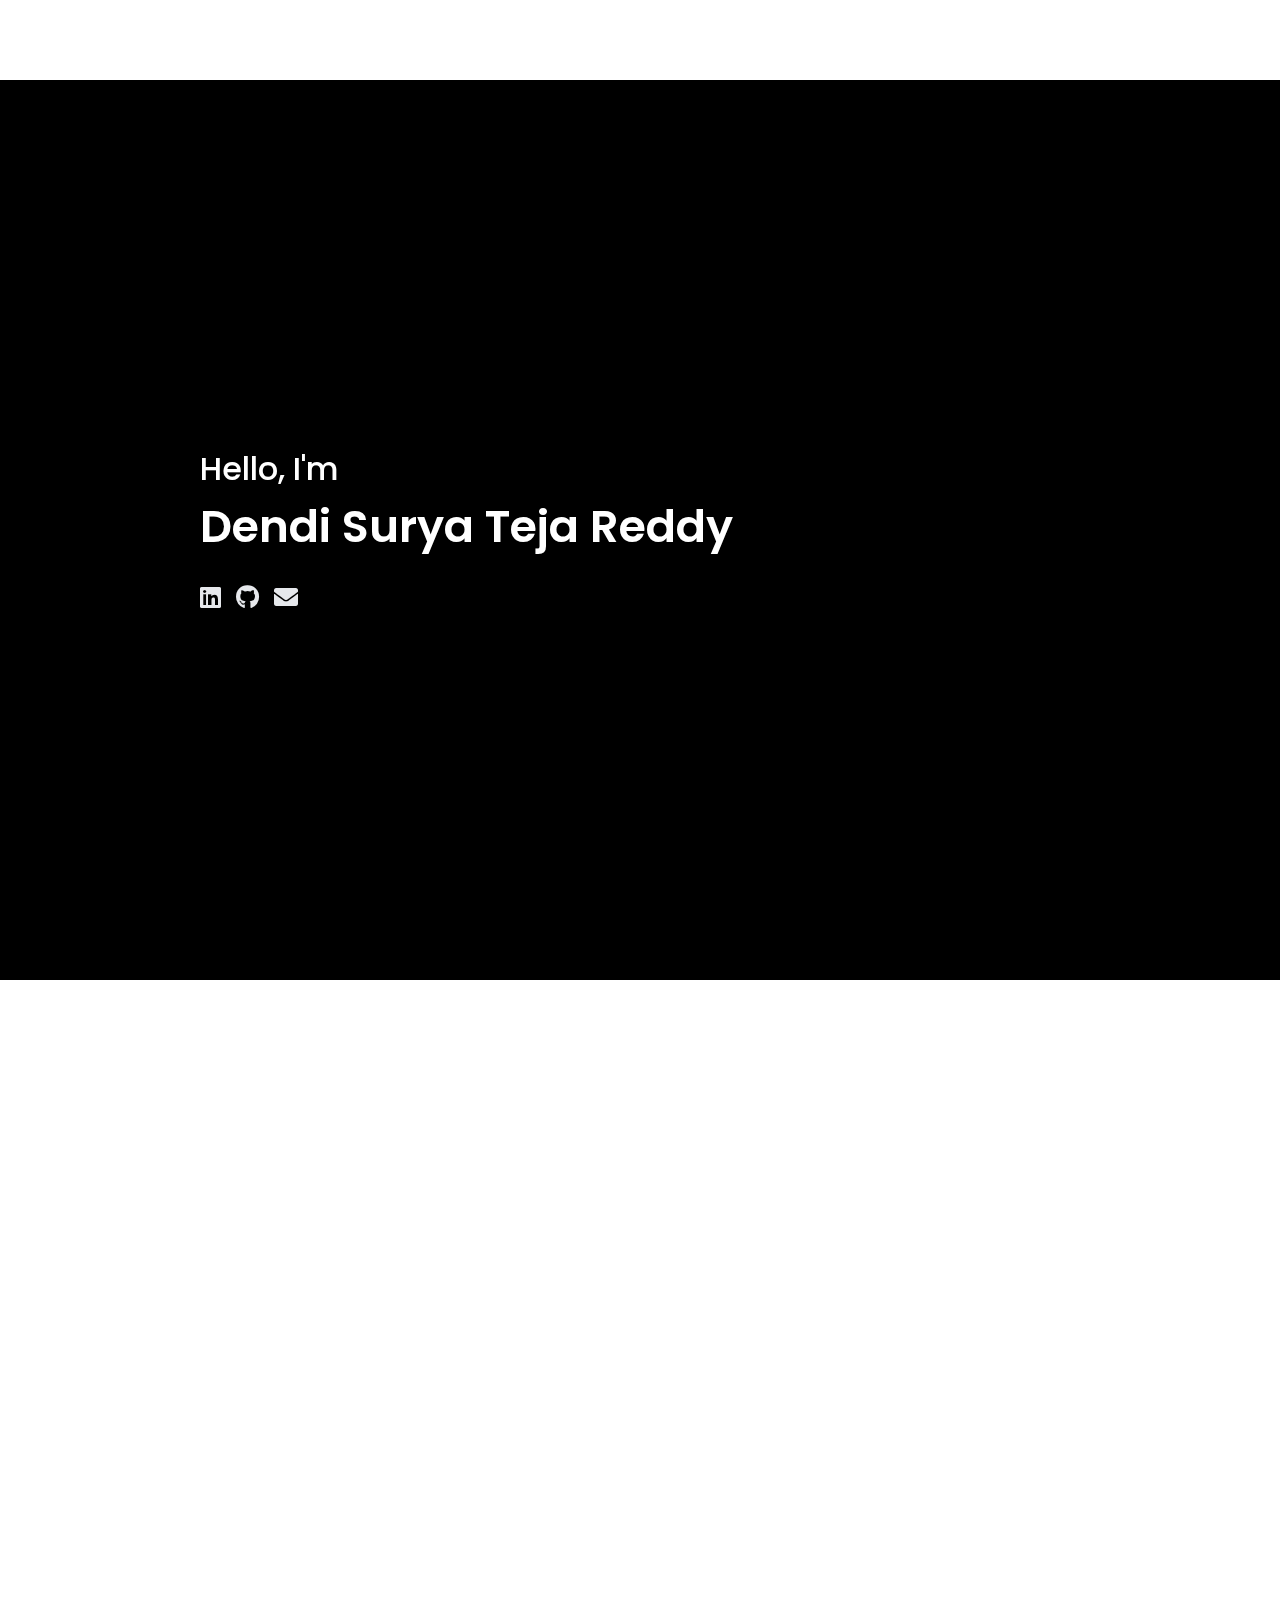
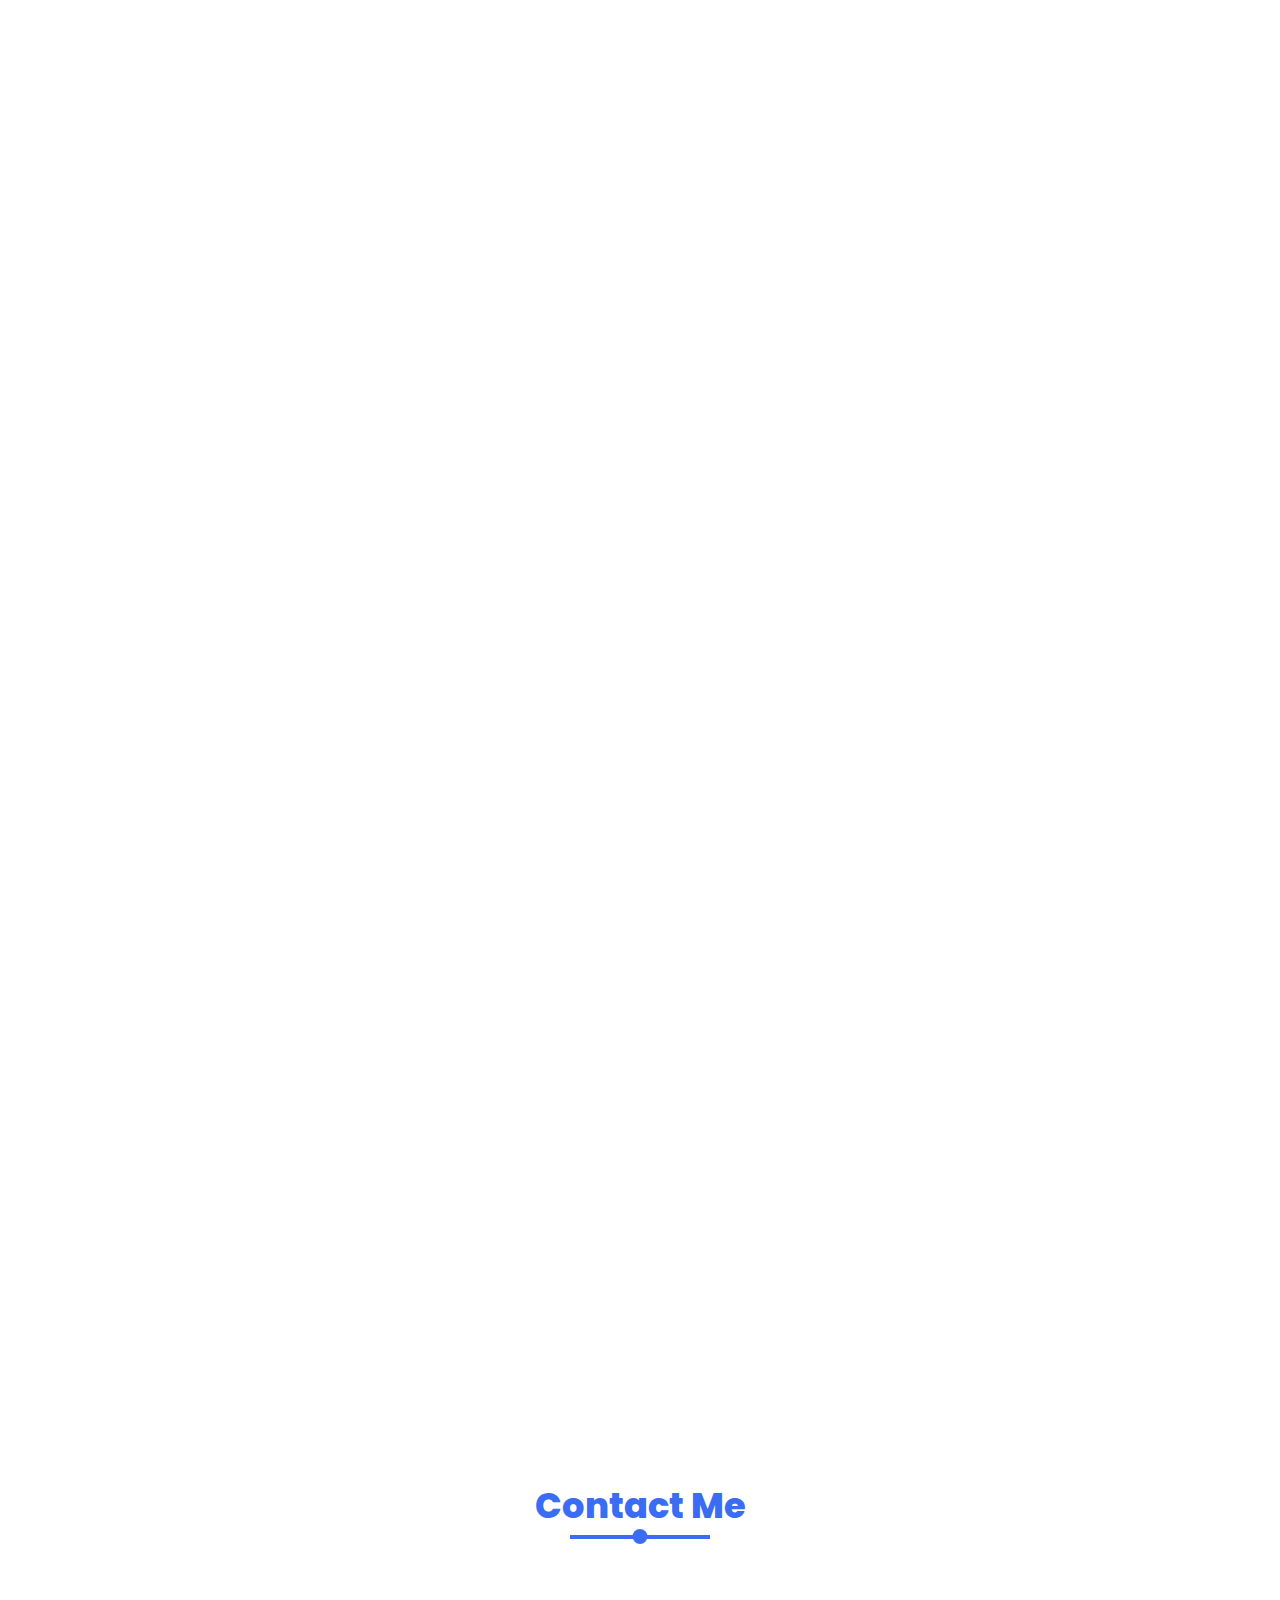
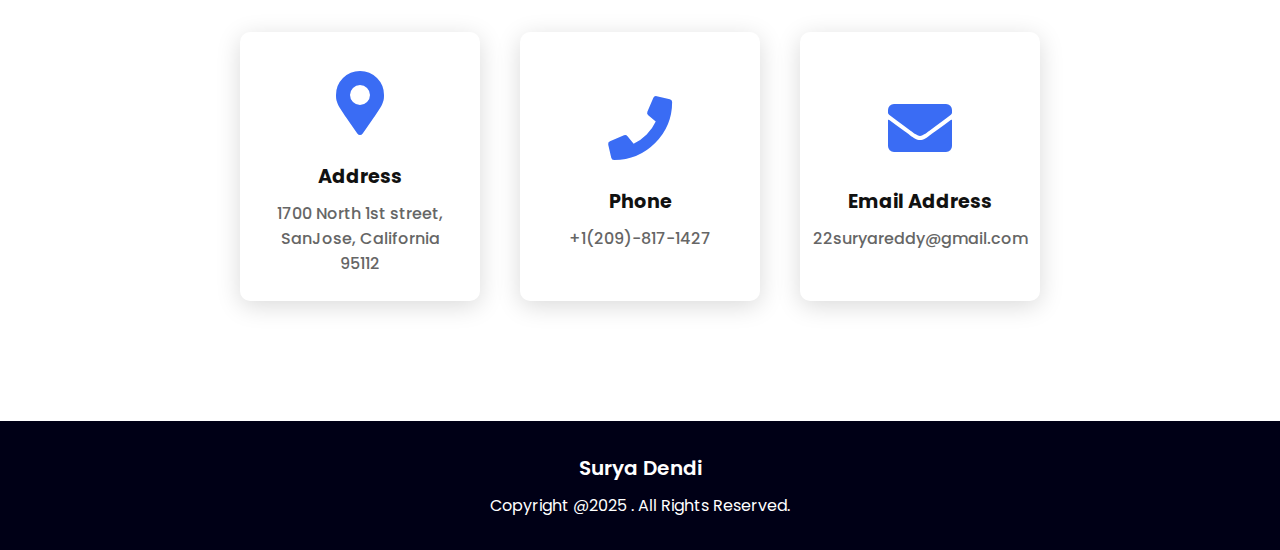
<file: index.html>
<!DOCTYPE html>
<html lang="en">
<head>
    <meta charset="UTF-8">
    <meta name="viewport" content="width=device-width, initial-scale=1.0">
    <title>My Portfolio</title>
    <link rel="stylesheet" href="style.css">
    <link rel="stylesheet" href="https://unpkg.com/aos@next/dist/aos.css" />
    <link rel="stylesheet" href="https://cdnjs.cloudflare.com/ajax/libs/font-awesome/5.15.2/css/all.min.css">
</head>
<body>


   
    </header>

    <section class="main" id="main">
        <div class="content">
            <h2 data-aos="fade-right" data-aos-duration="1000" data-aos-delay="800">Hello, I'm <br><span>Dendi Surya Teja Reddy</span>
            </h2>
            <div class="social-links" data-aos="fade-up" data-aos-duration="1000" data-aos-delay="1000">
              <a href="https://www.linkedin.com/in/dendi-surya-teja-reddy-6937b6213/" target="_blank">
                  <i class="fab fa-linkedin"></i>
              </a>
              <a href="https://github.com/Suryareddydendi" target="_blank">
                  <i class="fab fa-github"></i>
              </a>
              <a href="mailto:22suryareddy@gmail.com" target="_blank">
                  <i class="fas fa-envelope"></i>
              </a>
          </div>
        </div>
    </section>

<!--  About Section -->
<section class="about" id="about">
    <div class="title reveal">
        <h2 class="section-title" data-aos="fade-up" data-aos-duration="1000">About me</h2>
    </div>
    <div class="content">
        <div class="column col-center reveal">
            <h2 class="content-title" data-aos="fade-up" data-aos-duration="1000" data-aos-delay="200"></h2>
            <p class="paragraph-text" data-aos="fade-up" data-aos-duration="1000" data-aos-delay="400">
                As a Master's graduate student in Computer Science at the University of the Pacific concentrating in machine learning, I've built a solid foundation in data-driven problem solving and predictive modeling. I also have a bachelor's degree in computer science from AMC Engineering College in Bangalore. Throughout my academic career, I've worked on a variety of topics, including predictive analytics, sentiment analysis, and complicated data mining architectures, leveraging both supervised and unsupervised learning methods.
                <br><br>
                I've used machine learning frameworks like Random Forest, Gradient Boosting, and SVM to solve real-world issues, with impressive outcomes like 84% accuracy in loan refinancing prediction and precision of 95% in autism diagnostic models. With familiarity on cloud platforms such as AWS and competence in Python, TensorFlow, and Scikit-learn, I am excited about using my talents to drive technological advancement and build effective machine learning solutions.
            </p>
        </div>
    </div>
</section>

<!-- Skill Section -->

    <section class="skills" id="skills">
        <div class="title">
            <h2 class="section-title" data-aos="fade-up" data-aos-duration="1000">My Skills</h2>
        </div>
        <div class="content">
            <div class="column col-center reveal">
                <div class="paragraph-text" data-aos="flip-down" data-aos-duration="1000" data-aos-delay="300">
                     <span> • Languages & Frameworks: Python, C# JavaScript (React, Node.js, Express.js, Next.js), TypeScript, Java, C++, R, HTML, CSS, Flask, Pytest, Jenkins, Tensorflow, PyTorch</span><br><br>

                     <span> • Data Visualization & Data Engineering: Tableau, Power BI, Grafana, Data Modeling, Snowflake</span><br><br>

                     <span> • Databases & Cloud Service: MySQL, PostgreSQL, MongoDB, AWS (S3, EC2, RDS), Docker </span><br><br>

                     <span> • Dev Tools & Practices: Pandas, NumPy, Matplotlib, scikit-learn, Jupyter, Git, Github </span><br><br>

                     </div>
    </section>

    <!-- Services Section -->

    <section class="services" id="services">
      <div class="title">
          <h2 class="section-title" data-aos="fade-up" data-aos-duration="1000">Projects</h2>
      </div>
      <div class="content">
          <div class="card" data-aos="fade-right" data-aos-duration="1000" data-aos-delay="400">
              <div class="service-icon">
                  <i class="fas fa-palette"></i>
              </div>
              <div class="info">
                  <h3>BSI Propensity Model</h3>
                  <p>Developed the BSI Refinance Propensity Model using Gradient Boosting to forecast loan refinancing probability, achieving 84% recall with key features like interest rates and loan-to-value (LTV) ratios. Evaluated the model using Python (Scikit-learn, XGBoost) and performance metrics like AUC-ROC and confusion matrices.</p>
                  <a href="https://github.com/Suryareddydendi/BSI-propensity-model" target="_blank">View on GitHub</a>

              </div>
          </div>
          <div class="card" data-aos="fade-up" data-aos-duration="1000" data-aos-delay="400">
              <div class="service-icon">
                  <i class="fas fa-object-group"></i>
              </div>
              <div class="info">
                  <h3>Malware Detection in Android Apps</h3>
                  <p>Developed a zero-day malware detection model for Android devices using SVM, KNN, and Logistic Regression, achieving 90% accuracy with SVM. Addressed class imbalance using SMOTE to ensure a balanced dataset for improved malware detection precision.</p>
                  <a href="https://github.com/Suryareddydendi/git-tuts" target="_blank">View on GitHub</a>

              </div>
          </div>
          <div class="card" data-aos="fade-left" data-aos-duration="1000" data-aos-delay="400">
              <div class="service-icon">
                  <i class="fas fa-file-code"></i>
              </div>
              <div class="info">
                  <h3>Autism Prediction App</h3>
                  <p>Developed an application to predict real-time autism levels using Random Forest and SVM models, achieving 95% accuracy. The app features tabs for profile, prediction, and history, with session-based logs for further analysis.</p>
                  <a href="https://github.com/Suryareddydendi/Autism-prediction" target="_blank">View on GitHub</a>

              </div>
          </div>
          <!-- New Project Block -->
          <div class="card" data-aos="fade-right" data-aos-duration="1000" data-aos-delay="400">
              <div class="service-icon">
                  <i class="fas fa-laptop-code"></i>
              </div>
              <div class="info">
                  <h3>Result Prediction using Sentiment Analysis</h3>
                  <p>Developed a model to predict political party wins based on sentiment analysis of Twitter posts using SVM and Naive Bayes, with SVM achieving 80% accuracy. The model minimizes reliance on offline methods like exit polls by offering accurate predictions.</p>
              </div>
          </div>
      </div>
  </section>

<!-- Work Section -->
<section class="work" id="work">
  <div class="title">
      <h2 class="section-title" data-aos="fade-up" data-aos-duration="1000">Work Experience</h2>
  </div>
  <div class="content">
      <div class="column col-center reveal">
        <div class="work-item" data-aos="fade-up" data-aos-duration="1000" data-aos-delay="400">
          <h3 class="company-name">iPowersoft</h3>
          <p class="work-role">Associate Software Engineer</p>
          <p class="location-years">Oakland, CA | Feb 2025 - Present</p>
          <p class="work-summary">
            At IPowersoft, an efficient Python code was developed for application enhancement while adhering to best practices.Software issues were resolved that improved system stability by 95% and participated in peer code reviews that boosted code performance by 20%. By implementing transformer-based models with TensorFlow and PyTorch, the LLM reasoning increased by 25% accuracy. Additionally, monitoring tools where integrated (Prometheus, Grafana), logging systems (ELK Stack), and testing frameworks (pytest, Jenkins), which enhanced backend machine learning service stability and efficiency by 30%.
          </p>
        </div>
      </div>

      <div class="column col-center reveal">
        <div class="work-item" data-aos="fade-up" data-aos-duration="1000" data-aos-delay="600">
          <h3 class="company-name">Internshala</h3>
          <p class="work-role">Data Science Intern</p>
          <p class="location-years">Bengaluru, India | Aug 2022 - Dec 2022</p>
          <p class="work-summary">
            At Internshala, Leveraged supervised learning to analyze complex datasets for a predictive bike-sharing demand model. Through feature engineering and regression techniques, achieved 85% accuracy in estimating rental demand based on weather, time, and location factors. Developed data mining frameworks that revealed rental trends and consumption patterns, while implementing Linear Regression that reduced mean squared error by 20%. Applied unsupervised learning to strategically segment clients and optimize bike availability, resulting in a 15% improvement in system performance and operational efficiency.
          </p>
        </div>
      </div>
  </div>
</section>  
  </div>
</section>
    <section class="contact" id="contact">
        <div class="title reveal">
          <h2 class="section-title">Contact Me</h2>
        </div>
        <div class="content">
          <div class="row">
            <div class="card reveal">
              <div class="contact-icon">
                <i class="fas fa-map-marker-alt"></i>
              </div>
              <div class="info">
                <h3>Address</h3>
                <span>1700 North 1st street, SanJose, California 95112</span>
              </div>
            </div>
            <div class="card reveal">
              <div class="contact-icon">
                <i class="fas fa-phone"></i>
              </div>
              <div class="info">
                <h3>Phone</h3>
                <span>+1(209)-817-1427</span>
              </div>
            </div>
            <div class="card reveal">
              <div class="contact-icon">
                <i class="fas fa-envelope"></i>
              </div>
              <div class="info">
                <h3>Email Address</h3>
                <span>22suryareddy@gmail.com</span>
              </div>
            </div>
              </div>
          </div>
      </section>
  
      <footer class="footer">
        <span class="footer-title">Surya Dendi</span>
        <p>Copyright @2025 </a>. All Rights Reserved.</p>
      </footer>


    <script src="https://unpkg.com/aos@next/dist/aos.js"></script>
    <script>
      AOS.init({offset:0});
    </script>
    <script>

        window.addEventListener("scroll", function(){
    scrollBtn.classList.toggle("active", window.scrollY > 500);
});

//javascript for scroll back to top on click scroll-to-top button

// document.querySelector(".scrollToTop-btn").addEventListener("click", () => {
//   document.body.scrollTop = 0;
//   document.documentElement.scrollTop = 0;
// });

        const menuBtn = document.querySelector(".menu-btn");
        const navigation = document.querySelector(".navigation");
        const navigationItems = document.querySelector(".navigation a");

        menuBtn.addEventListener("click", () => {
            menuBtn.classList.toggle("active");
            navigation.classList.toggle("active");
        })

        // Navigation Effects
        window.addEventListener("scroll", function(){
            const header = document.querySelector("header");
            header.classList.toggle("sticky", window.scrollY > 0);
        })

        navigationItems.forEach((navigationItem) => {
            navigationItem.addEventListener("click", () => {
                menuBtn.classList.remove("active");
                navigation.classList.remove("active")
            })
        })



    </script>
</body>
</html>
</file>
<file: style.css>
@import url('https://fonts.googleapis.com/css2?family=Poppins:ital,wght@0,100;0,200;0,300;0,400;0,500;0,600;0,700;0,800;0,900;1,100;1,200;1,300;1,400;1,500;1,600;1,700;1,800;1,900&display=swap');

*{
    padding: 0;
    margin: 0;
    font-family: 'Poppins', sans-serif;
    box-sizing: border-box;
}

body{
    width: 100%;
    height: auto;
    overflow-x: hidden;
    padding-top: 80px;
}

header{
    z-index: 889;
    position: fixed;
    background-color: rgba(255,255,255,0.1);
    top: 0;
    left: 0;
    width: 100%;
    padding: 15px 200px;
    justify-content: space-between;
    align-items: center;
    transition: 0.2s ease;
}

header.sticky{
    background-color: #3ad8f400;
    padding: 10px 200px;
}

header .brand{
    color: rgba(255, 255, 255, 0);
    font-size: 1.8em;
    font-weight: 700;
    text-transform: uppercase;
    text-decoration: none;
}

header .navigation{
    position: relative;
}

header .navigation a{
    color: rgba(255, 255, 255, 0);
    font-size: 1em;
    text-decoration: none;
    font-weight: 500;
    margin-left: 30px;
}

header .navigation a:hover{
    color: #a6aab4;
}

header .sticky .navigation a:hover{
    color: black;
}

body { 
    padding-top: 80px;
}

section{
    padding: 100px 200px;
}

.main{
    position: relative;
    width: 100%;
    height: 100vh;
    display: flex;
    align-items: center;
    background-color: black; /* Changed from background-image to background-color */
    background-size: cover;
    background-position: center;
    background-repeat: no-repeat;
    background-attachment: fixed;
}

.main .content{
    max-width: 800px;
}

.main .content h2{
    color: white;
    font-size: 2em;
    font-weight: 500;
}

.main .content h2 span{
    font-size: 2.8rem;
    font-weight: 600;
}

.animated-text{
    position: relative;
    height: 70px;
    overflow: hidden;
}

.animated-text h3{
    color: #4e9eff;
    font-size: 3em;
    font-weight: 700;
    line-height: 70px;
    letter-spacing: 1px;
}

.animated-text h3:nth-child(1){
    animation: text-move 6s infinite ease-out;
}

@keyframes text-move {
    0%,15%{
        margin-top: 0px;
    }
    
    25%,40%{
        margin-top: -70px;
    }
    
    50%,65%{
        margin-top: -140px;
    }
    
    75%,90%{
        margin-top: -70px;
    }
    
    100%{
        margin-top: 0px;
    }
}

.btn{
    color: white;
    background-color: #3a6cf4;
    font-size: 1em;
    font-weight: 600;
    display: inline-block;
    padding: 10px 20px;
    text-transform: uppercase;
    text-decoration: none;
    letter-spacing: 1px;
    border-radius: 2px;
    margin-top: 30px;
    transition: 0.5s ease;
}

.btn:hover{
    background-color: #235bf6;
}

.media-icons{
    margin-top: 50px;
}

.media-icons a{
    color: white;
    font-size: 25px;
    margin-right: 30px;
}


/* About */

.title{
    width: 100%;
    display: flex;
    justify-content: center;
    align-items: center;
    flex-direction: column;
}

.section-title{
    position: relative;
    color: #3a6cf4;
    font-size: 2.2em;
    font-weight: 800;
    margin-bottom: 60px;
}

.section-title::before{
    content: "";
    position: absolute;
    top: 56px;
    left: 50%;
    width: 140px;
    height: 4px;
    background-color: #3a6cf4;
    transform: translateX(-50%);
}

.section-title::after{
    content: "";
    position: absolute;
    top: 50px;
    left: 50%;
    width: 15px;
    height: 15px;
    border-radius: 50%;
    background-color: #3a6cf4;
    transform: translateX(-50%);
}
.about .content {
    position: relative;
    width: 100%;
    display: flex;
    justify-content: center;
    align-items: center;
    margin-top: 20px;
}

.about .content .col-center {
    position: relative;
    width: 80%;
    max-width: 900px;
}

.about .content .col-center .content-title {
    font-size: 2em;
    font-weight: 800;
    margin-bottom: 20px;
    text-align: center;
}

.about .content .col-center .paragraph-text {
    font-size: 1em;
    line-height: 1.6;
    text-align: justify;
    text-align-last: center;
    margin: 0 auto;
}
.social-links {
    margin-top: 20px;
    display: flex;
    justify-content:flex-start;
    gap: 15px; 
}

.social-links a {
    color: #e6e8ec;
    font-size: 1.5rem;
    transition: color 0.3s ease;
    text-decoration: none;
}

.social-links a:hover {
    color: #d9dce6;
}
/* Skills Section */

.skills{
    background-color: black;
}

.skills .content{
    position: relative;
    width: 100%;
    display: flex;
    justify-content: space-between;
    align-items: center;
    color: white;
    margin-top: 20px;
}

.skills .content .col-left{
    position: relative;
    width: 46%;
}

.skills .content .col-left .content-title{
    margin-bottom: 20px;
}

.skills .content .col-right{
    position: relative;
    width: 46%;
}

.skills .content .col-right .bar{
    margin-bottom: 15px;
    padding: 10px;
}

.skills .content .col-right .bar .info{
    display: flex;
    align-items: center;
    justify-content: space-between;
    margin-bottom: 5px;
}

.skills .content .col-right .br .info span{
    font-size: 18px;
    font-weight: 500;
}

.skills .content .col-right .bar .line{
    position: relative;
    width: 100%;
    height: 15px;
    background-color: #ccc;
    border-radius: 2px;
}

.skills .content .col-right .bar .line::before{
    content: "";
    position: absolute;
    height: 100%;
    top: 0;
    left: 0;
    border-radius: 3px;
}

.skills .content .col-right .bar .html::before{
    width: 95%;
    background-color: #e45126;
}

.skills .content .col-right .bar .css::before{
    width: 90%;
    background-color: #0c73b8;
}

.skills .content .col-right .bar .javascript::before{
    width: 80%;
    background-color: #e3a324;
}

.skills .content .col-right .bar .python::before{
    width: 85%;
    background-color: blue;
}

.skills .content .col-right .bar .php::before{
    width: 65%;
    background-color: #6d7eb8;
}

/* Services */

.services .content {
    display: flex;
    justify-content: center;
    flex-wrap: wrap;
    flex-direction: row;
    margin-top: 20px;
}

.services .content .card {
    background-color: #fff; /* White background */
    width: 340px;
    margin: 10px;
    padding: 25px;
    display: flex;
    justify-content: center;
    align-items: center;
    flex-direction: column;
    border-radius: 10px;
    box-shadow: 0 5px 25px rgba(1, 1, 1, 0.15);
    transition: 0.3s linear;
}

.services .content .card .service-icon {
    color: #3a6cf4;
    font-size: 8rem;
    text-align: center;
    transition: 0.3s linear;
}

.services .content .card .info {
    text-align: center;
}

.services .content .card .info h3 {
    color: #3a6cf4;
    font-size: 1.1rem;
    font-weight: 700;
    margin: 10px;
    transition: 0.3s linear;
}

.services .content .card:hover {
    background-color: #3a6cf4;
    color: white;
}

.services .content .card:hover .service-icon,
.services .content .card:hover .info h3 {
    transform: translateY(-10px);
    color: white;
}

/* Work */

.Work{
    background-color: black;
}

.Work .content{
    position: relative;
    width: 100%;
    display: flex;
    justify-content: space-between;
    align-items: center;
    color: rgb(13, 0, 0);
    margin-top: 20px;
} 

.Work .content .col-left{
    position: relative;
    width: 46%;
}

.Work .content .col-left .content-title{
    margin-bottom: 20px;
}

.Work .content .col-right{
    position: relative;
    width: 46%;
}

.Work .content .col-right .bar{
    margin-bottom: 15px;
    padding: 10px;
}

.Work .content .col-right .bar .info{
    display: flex;
    align-items: center;
    justify-content: space-between;
    margin-bottom: 5px;
}

.Work .content .col-right .br .info span{
    font-size: 18px;
    font-weight: 500;
}

.Work .content .col-right .bar .line{
    position: relative;
    width: 100%;
    height: 15px;
    background-color: #cccccc00;
    border-radius: 2px;
}

.Work .content .col-right .bar .line::before{
    content: "";
    position: absolute;
    height: 100%;
    top: 0;
    left: 0;
    border-radius: 3px;
}

.work .work-item {
    margin-bottom: 20px;
    text-align: center;
}

.work .work-item .company-name {
    font-size: 1.5rem;
    font-weight: bold;
    color: #02081a;
    margin-bottom: 10px; /* Space after company name */
}

.work .work-item .location-years {
    font-size: 1rem;
    font-weight: 500;
    color: #555;
    margin-bottom: 15px; /* Space after location and years */
}

.work .work-item .work-summary {
    text-align: justify;
    font-size: 1rem;
    color: #333;
    line-height: 1.6;
}
/* Contact */

.contact .content{
    display: flex;
    justify-content: center;
    flex-wrap: wrap;
    flex-direction: column;
    margin-top: 20px;
  }
  
  .contact .content .row{
    display: flex;
    justify-content: center;
    flex-wrap: wrap;
    flex-direction: row;
  }
  
  .contact .content .row .card{
    background: #fff;
    width: 240px;
    margin: 20px;
    padding: 25px;
    display: flex;
    justify-content: center;
    align-items: center;
    flex-direction: column;
    box-shadow: 0 5px 25px rgba(1 1 1 / 15%);
    border-radius: 10px;
  }
  
  .contact .content .row .card .contact-icon{
    color: #3a6cf4;
    font-size: 4em;
    text-align: center;
    transition: transform 0.5s ease;
  }
  
  .contact .content .row .card:hover .contact-icon{
    transform: translateY(-10px);
  }
  
  .contact .content .row .card .info{
    text-align: center;
  }
  
  .contact .content .row .card .info h3{
    color: #111;
    font-size: 1.2em;
    font-weight: 700;
    margin: 10px;
  }
  
  .contact .content .row .card .info span{
    color: #666;
    font-weight: 500;
  }
  
  .contact-form{
    background: #fff;
    margin: 0 auto;
    max-width: 600px;
    text-align: center;
    margin-top: 50px;
    padding: 50px;
    border-radius: 10px;
    box-shadow: 0 5px 25px rgba(1 1 1 / 15%);
  }
  
  .contact-form h3{
    color: #111;
    font-size: 1.6em;
    font-weight: 600;
    text-align: center;
    margin-bottom: 40px;
  }
  
  .contact-form .input-box{
    width: 100%;
    margin-bottom: 15px;
  }
  
  .contact-form .input-box input,
  .contact-form .input-box textarea{
    color: #111;
    width: 100%;
    padding: 10px;
    font-size: 1em;
    font-weight: 400;
    outline: none;
    border: 1px solid #111;
    border-radius: 5px;
    resize: none;
  }
  
  .contact-form .input-box .send-btn{
    color: #fff;
    background: #3a6cf4;
    display: inline-block;
    font-size: 1.1em;
    font-weight: 500;
    text-transform: uppercase;
    letter-spacing: 2px;
    width: 100%;
    border: none;
    cursor: pointer;
    transition: 0.5s ease;
  }
  
  .contact-form .input-box .send-btn:hover{
    background: #235bf6;
  }

  /* Footer */
  
  .footer{
    background: #000016;
    color: #fff;
    text-align: center;
    padding: 2em;
  }
  
  .footer .footer-title{
    font-size: 20px;
    font-weight: 600;
  }
  
  .footer p{
    font-size: 16px;
    margin-top: 10px;
  }
  
  .footer p a{
    color: #3a6cf4;
    font-weight: 600;
    text-decoration: none;
  }
  


@media (max-width:1040px) {
    
    header{
        padding: 12px 20px;
    }

    header.sticky{
        padding: 10px 20px;
    }

    header .navigation{
        display: none;
    }

    .navigation.active{
        z-index: 889;
        position: fixed;
        background-color: white;
        top: 0;
        right: 0;
        width: 380px;
        height: 100%;
        display: flex;
        justify-content: center;
        align-items: center;
        flex-direction: column;
        box-shadow: 0 5px 25px rgba(1 1 1/ 15%);
        transition: 0.3s ease;
    }

    header .navigation a{
        color: black;
        font-size: 1.2em;
        margin: 10px;
        padding: 10px 40px;
        border-radius: 5px;
    }

    header .navigation a:hover{
        background-color: #3a6cf4;
        color: white;
        transition: 0.3s ease;
    }

    .menu-btn{
        position: absolute;
        background-image: url(Image/menu.png);
        background-position: center;
        background-size: 30px;
        background-repeat: no-repeat;
        width: 40px;
        height: 40px;
        right: 0;
        margin: 0 20px;
        cursor: pointer;
        transition: 0.3s ease;
    }

    .menu-btn.active{
        z-index: 999;
        background-image: url(Image/close.png);
        background-repeat: no-repeat;
        background-position: center;
        background-size: 25px;
        transition: 0.3s ease;
        filter: invert(1);
    }

    section{
        padding: 80px 20px;
    }

    .main .content h2{
        font-size: 1em;
    }

    .animated-text h3{
        font-size: 2.2em;
    }

    .section-title{
        font-size: 1.8em;
    }

    .about .content{
        flex-direction: column;
    }

    .about .content .column{
        width: 100%;
        position: relative;
    }

    .about .content .col-right{
        margin-top: 40px;
    }

    /* Skills */

    .skills .content{
        flex-direction: column;
    }

    .skills .content .column{
        position: relative;
        width: 100%;
    }

    .skills .content .col-right{
        margin-top: 40px;
    }
 
    .contact-form{
        padding: 35px 40px;
      }
}


.scrollToTop-btn{
    z-index: 999;
    position: fixed;
    background: #3a6cf4;
    color: #fff;
    width: 45px;
    height: 45px;
    right: 0;
    bottom: 10px;
    font-size: 22px;
    text-align: center;
    line-height: 45px;
    border-radius: 3px;
    cursor: pointer;
    pointer-events: none;
    opacity: 0;
    transition: all 0.3s ease;
  }
</file>
